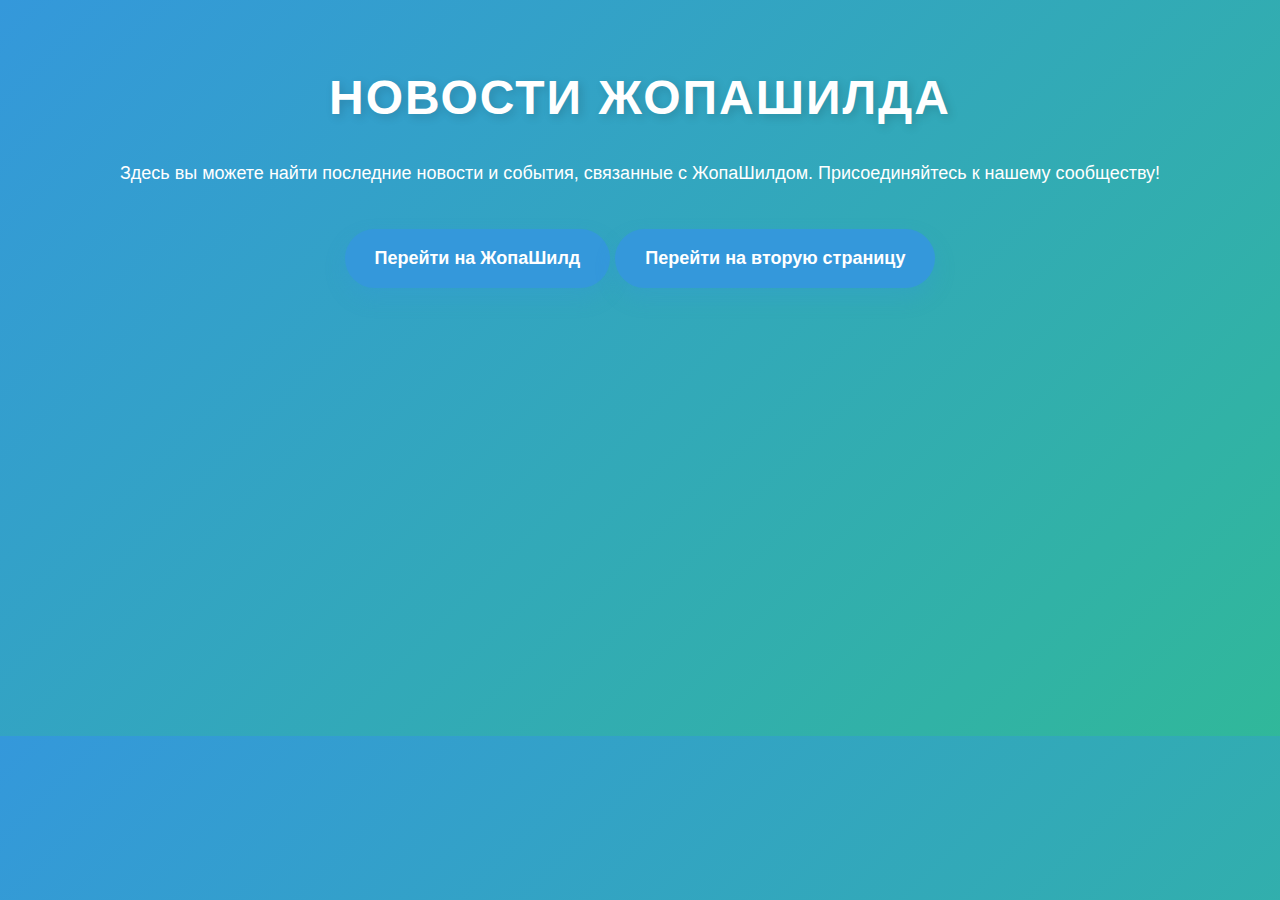
<file: index.html>
<!DOCTYPE html>
<html lang="en">
<head>
    <meta charset="UTF-8">
    <meta name="viewport" content="width=device-width, initial-scale=1.0">
    <title>Document</title>
    <!-- Подключаем CSS файл -->
    <link rel="stylesheet" href="styles.css">
</head>
<body>
    <div class="container">
        <h1>Новости ЖопаШилда</h1>
        <p>Здесь вы можете найти последние новости и события, связанные с ЖопаШилдом. Присоединяйтесь к нашему сообществу!</p>
        <a href="https://discord.gg/zswjPtsaap" target="_blank">Перейти на ЖопаШилд</a>
        <a href="page2.html">Перейти на вторую страницу</a>
    </div>
</body>
</html>
</file>
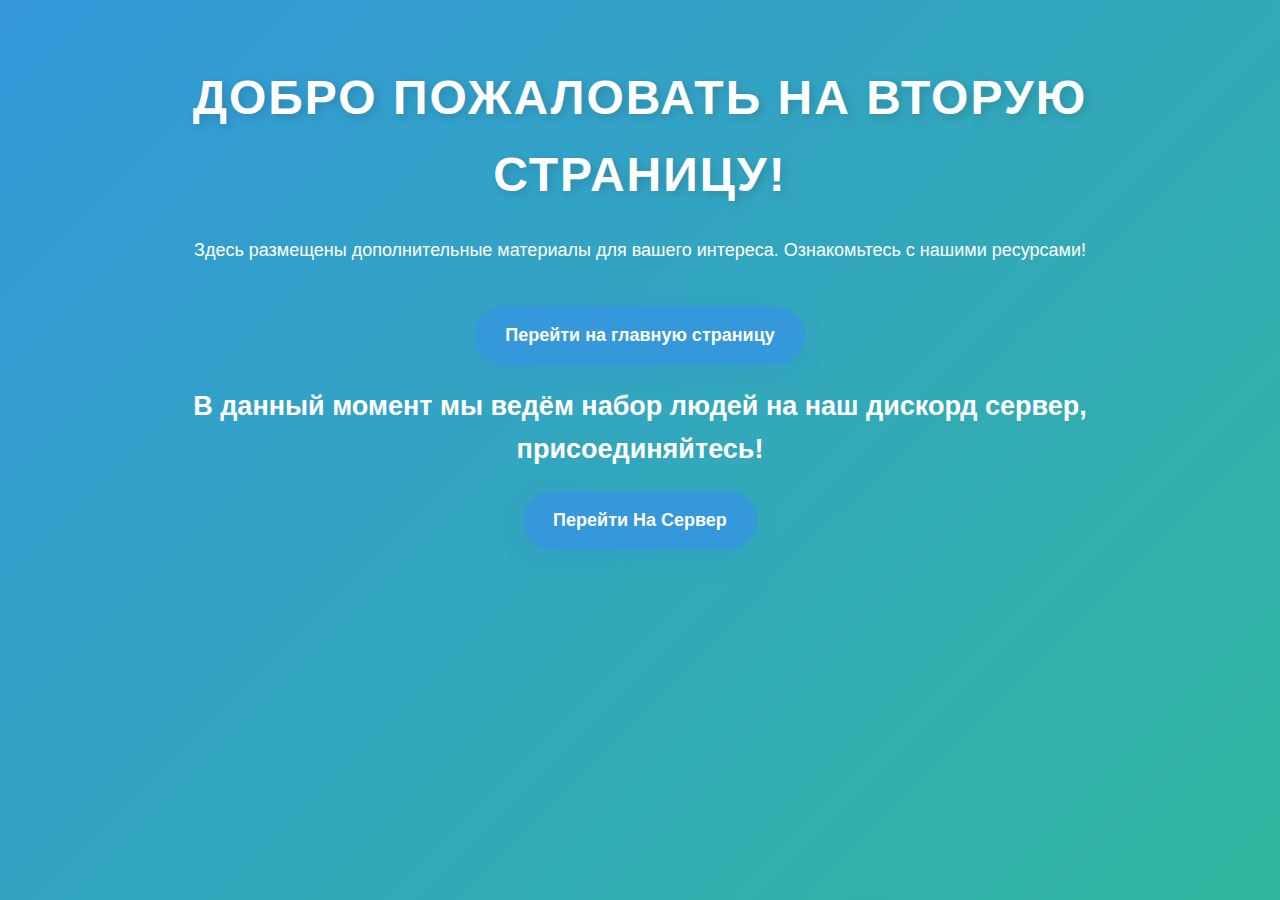
<file: page2.html>
<!DOCTYPE html>
<html lang="ru">
<head>
    <meta charset="UTF-8">
    <meta name="viewport" content="width=device-width, initial-scale=1.0">
    <title>Вторая страница</title>
    <!-- Подключаем CSS файл -->
    <link rel="stylesheet" href="styles.css">
</head>
<body>
    <div class="container">
        <h1>Добро пожаловать на вторую страницу!</h1>
        <p>Здесь размещены дополнительные материалы для вашего интереса. Ознакомьтесь с нашими ресурсами!</p>
        <a href="index.html">Перейти на главную страницу</a>
        <h2>В данный момент мы ведём набор людей на наш дискорд сервер, присоединяйтесь!</h2> <a href="https://discord.gg/zswjPtsaap" target="_blank">Перейти На Сервер</a>
    </div>
</body>
</html>
</file>
<file: styles.css>
/* Общие стили для страницы */
* {
    box-sizing: border-box;
    margin: 0;
    padding: 0;
}

body {
    font-family: 'Poppins', sans-serif;
    background: linear-gradient(135deg, #f0f4f7 0%, #e2e8f0 100%);
    color: #333;
    margin: 0;
    padding: 0;
    line-height: 1.6;
    font-size: 18px;
    text-align: center;
}

/* Стили контейнера */
.container {
    width: 90%;
    max-width: 1200px;
    margin: 0 auto;
    padding: 60px 20px;
}

/* Заголовок */
h1 {
    font-size: 48px;
    font-weight: 700;
    color: #2C3E50;
    margin-bottom: 20px;
    text-transform: uppercase;
    letter-spacing: 2px;
    text-shadow: 3px 3px 10px rgba(0, 0, 0, 0.15);
    transition: color 0.3s ease, transform 0.3s ease;
}

h1:hover {
    color: #3498db;
    transform: translateY(-5px);
}

/* Параграфы */
p {
    font-size: 18px;
    color: #555;
    margin: 20px 0;
    line-height: 1.8;
    font-weight: 400;
    transition: color 0.3s ease;
}

p:hover {
    color: #7f8c8d;
}

/* Стили ссылок */
a {
    display: inline-block;
    padding: 15px 30px;
    margin: 20px 0;
    text-decoration: none;
    background: #3498db;
    color: white;
    font-weight: bold;
    font-size: 18px;
    border-radius: 30px;
    box-shadow: 0 10px 20px rgba(52, 152, 219, 0.25);
    transform: scale(1);
    transition: background 0.3s ease, transform 0.3s ease, box-shadow 0.3s ease;
}

a:hover {
    background: #2980b9;
    transform: scale(1.05);
    box-shadow: 0 15px 30px rgba(52, 152, 219, 0.4);
}

a:active {
    background: #1f6bb1;
}

/* Эффект кнопок */
button {
    padding: 15px 30px;
    background-color: #2ecc71;
    color: white;
    font-size: 18px;
    font-weight: bold;
    border: none;
    border-radius: 50px;
    cursor: pointer;
    margin: 20px 0;
    box-shadow: 0 8px 15px rgba(46, 204, 113, 0.2);
    transform: scale(1);
    transition: background-color 0.3s ease, transform 0.3s ease, box-shadow 0.3s ease;
}

button:hover {
    background-color: #27ae60;
    transform: scale(1.05);
    box-shadow: 0 15px 30px rgba(46, 204, 113, 0.4);
}

button:active {
    background-color: #1e824c;
}

/* Анимация появления контента */
body {
    animation: fadeIn 1s ease-out;
}

@keyframes fadeIn {
    from {
        opacity: 0;
    }
    to {
        opacity: 1;
    }
}

/* Картинки с плавным эффектом */
img {
    max-width: 100%;
    height: auto;
    border-radius: 10px;
    transition: transform 0.3s ease;
}

img:hover {
    transform: scale(1.05);
}

/* Стили для форм */
input, textarea {
    padding: 15px;
    font-size: 16px;
    width: 100%;
    max-width: 500px;
    margin: 10px auto;
    border: 1px solid #ddd;
    border-radius: 5px;
    transition: border-color 0.3s ease;
}

input:focus, textarea:focus {
    border-color: #3498db;
    outline: none;
}

/* Адаптивность на мобильных устройствах */
@media (max-width: 768px) {
    h1 {
        font-size: 36px;
    }

    p {
        font-size: 16px;
    }

    a, button {
        padding: 12px 25px;
    }
}

@media (max-width: 480px) {
    h1 {
        font-size: 28px;
    }

    p {
        font-size: 14px;
    }

    a, button {
        width: 100%;
        padding: 12px;
    }
}
/* Общие стили для страницы */
* {
    box-sizing: border-box;
    margin: 0;
    padding: 0;
}

body {
    font-family: 'Poppins', sans-serif;
    background: linear-gradient(135deg, #3498db, #2ecc71); /* Начальный градиент */
    background-size: 200% 200%; /* Увеличиваем область фона для анимации */
    animation: gradientBackground 5s ease infinite; /* Анимация фона */
    color: #fff;
    margin: 0;
    padding: 0;
    line-height: 1.6;
    font-size: 18px;
    text-align: center;
}

/* Заголовок */
h1 {
    font-size: 48px;
    font-weight: 700;
    color: #fff;
    margin-bottom: 20px;
    text-transform: uppercase;
    letter-spacing: 2px;
    text-shadow: 3px 3px 10px rgba(0, 0, 0, 0.15);
    transition: color 0.3s ease;
}

/* Параграфы */
p {
    font-size: 18px;
    color: #fff;
    margin: 20px 0;
    line-height: 1.8;
}

/* Стили ссылок */
a {
    display: inline-block;
    padding: 15px 30px;
    margin: 20px 0;
    text-decoration: none;
    background: #3498db;
    color: white;
    font-weight: bold;
    font-size: 18px;
    border-radius: 30px;
    box-shadow: 0 10px 20px rgba(52, 152, 219, 0.25);
    transition: background 0.3s ease, transform 0.3s ease, box-shadow 0.3s ease;
}

a:hover {
    background: #2980b9;
    transform: scale(1.05);
    box-shadow: 0 15px 30px rgba(52, 152, 219, 0.4);
}

/* Анимация для фона */
@keyframes gradientBackground {
    0% {
        background-position: 0% 50%;
    }
    50% {
        background-position: 100% 50%;
    }
    100% {
        background-position: 0% 50%;
    }
}

/* Адаптивность для мобильных */
@media (max-width: 768px) {
    h1 {
        font-size: 36px;
    }

    p {
        font-size: 16px;
    }

    a {
        padding: 12px 25px;
    }
}

@media (max-width: 480px) {
    h1 {
        font-size: 28px;
    }

    p {
        font-size: 14px;
    }

    a {
        width: 100%;
        padding: 12px;
    }
}
</file>
